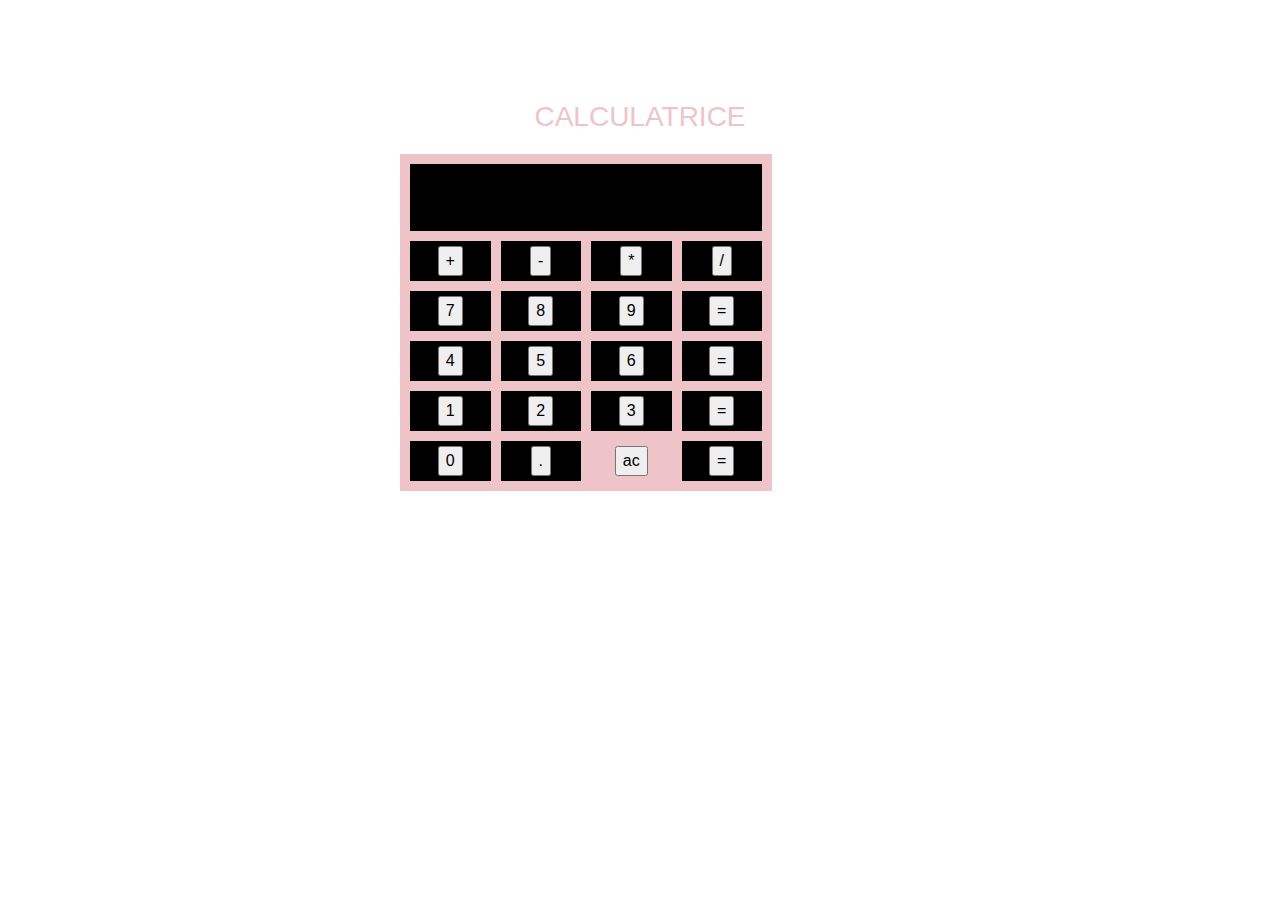
<file: index.html>
<!DOCTYPE html>
<html lang="en">
<head>
    <meta charset="UTF-8">
    <meta name="viewport" content="width=device-width, initial-scale=1.0">
    <link rel="stylesheet" href="https://cdn.jsdelivr.net/npm/bootstrap@4.0.0/dist/css/bootstrap.min.css" integrity="sha384-Gn5384xqQ1aoWXA+058RXPxPg6fy4IWvTNh0E263XmFcJlSAwiGgFAW/dAiS6JXm" crossorigin="anonymous">
    <script src="https://cdn.jsdelivr.net/npm/bootstrap@4.0.0/dist/js/bootstrap.min.js" integrity="sha384-JZR6Spejh4U02d8jOt6vLEHfe/JQGiRRSQQxSfFWpi1MquVdAyjUar5+76PVCmYl" crossorigin="anonymous"></script>
    <link rel="stylesheet" href="style.css">
    <title>Calculatrice</title>
</head>
<body>
<h3>CALCULATRICE</h3>

    <form action="">
        <table class="calculatrice" id="calc">
            <tr>
                <td colspan=5 >
                    <input type="text" readonly="readonly" class="calc_resultat" id="calc_resultat" name="calc_resultat" onkeydown="javascript:key_detect_calc('calc',event);">
                </td>
            </tr>
            <tr id="signe">
                <td id="signe1" class="calc_td_btn">
                    <input type="button" class="calc_btn" value="+" onclick="javascript:f_calc('calc','+')">
                </td>
                <td class="calc_td_btn">
                    <input type="button" class="calc_btn" value="-" onclick="javascript:f_calc('calc','-')">
                </td>
                <td class="calc_td_btn">
                    <input type="button" class="calc_btn" value="*" onclick="javascript:f_calc('calc','*')">
                </td>
                <td class="calc_td_btn">
                    <input type="button" class="calc_btn" value="/" onclick="javascript:f_calc('calc','/')">
                </td>
            </tr>
            <tr>
                <td class="calc_td_btn">
                    <input type="button" class="calc_btn" value="7" onclick="javascript:f_calc('calc','7')">
                </td>
                <td class="calc_td_btn">
                    <input type="button" class="calc_btn" value="8" onclick="javascript:f_calc('calc','8')">
                </td>
                <td class="calc_td_btn">
                    <input type="button" class="calc_btn" value="9" onclick="javascript:f_calc('calc','/')">
                </td>
                <td class="calc_td_btn">
                    <input type="button" class="calc_btn" value="=" onclick="javascript:f_calc('calc','=')">
                </td>
            </tr>
            <tr>
                <td class="calc_td_btn">
                    <input type="button" class="calc_btn" value="4" onclick="javascript:f_calc('calc','4')">
                </td>
                <td class="calc_td_btn">
                    <input type="button" class="calc_btn" value="5" onclick="javascript:f_calc('calc','5')">
                </td>
                <td class="calc_td_btn">
                    <input type="button" class="calc_btn" value="6" onclick="javascript:f_calc('calc','6')">
                </td>
                <td class="calc_td_btn">
                    <input type="button" class="calc_btn" value="=" onclick="javascript:f_calc('calc','=')">
                </td>
            </tr>
            <tr>
                <td class="calc_td_btn">
                    <input type="button" class="calc_btn" value="1" onclick="javascript:f_calc('calc','1')">
                </td>
                <td class="calc_td_btn">
                    <input type="button" class="calc_btn" value="2" onclick="javascript:f_calc('calc','2')">
                </td>
                <td class="calc_td_btn">
                    <input type="button" class="calc_btn" value="3" onclick="javascript:f_calc('calc','3')">
                </td>
                <td class="calc_td_btn">
                    <input type="button" class="calc_btn" value="=" onclick="javascript:f_calc('calc','=')">
                </td>
            </tr>
            <!-- https://codepen.io/wikode/pen/ExVpdXb -->
            <tr>
                <td class="calc_td_btn">
                    <input type="button" class="calc_btn" value="0" onclick="javascript:f_calc('calc','0')">
                </td>
                <td class="calc_td_btn">
                    <input type="button" class="calc_btn" value="." onclick="javascript:f_calc('calc','.')">
                </td >
                <td id="ac" class="calc_td_btn">
                    <input type="button" class="calc_btn" value="ac" onclick="javascript:f_calc('calc','ac')">
                </td>
                <td class="calc_td_btn">
                    <input type="button" class="calc_btn" value="=" onclick="javascript:f_calc('calc','=')">
                </td>
            </tr>
        </table>
    </form>
<script src="/script.js"></script>    
</body>
</html>

<!-- Quza -->
</file>
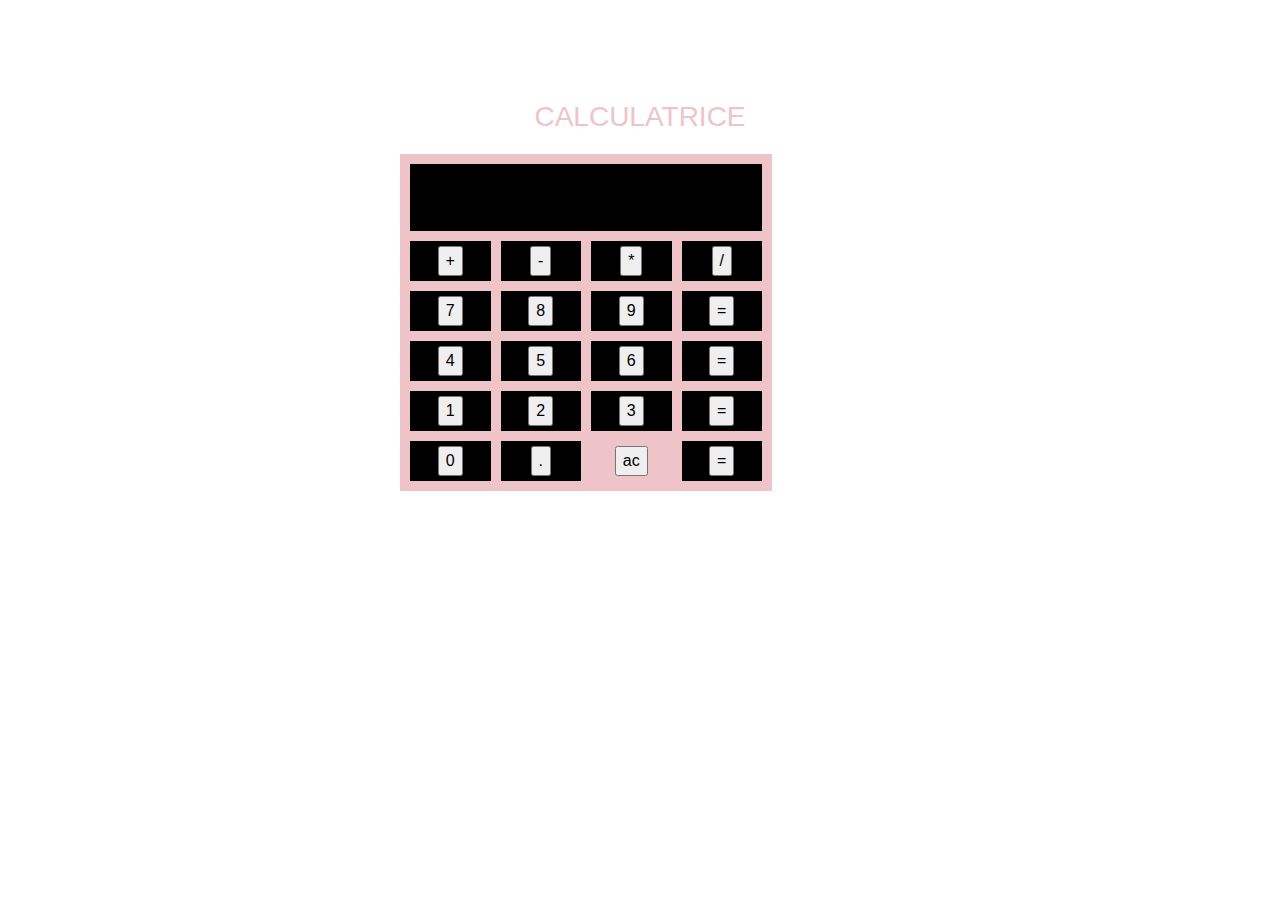
<file: Calculatrice1/index.html>
<!DOCTYPE html>
<html lang="en">
<head>
    <meta charset="UTF-8">
    <meta name="viewport" content="width=device-width, initial-scale=1.0">
    <link rel="stylesheet" href="https://cdn.jsdelivr.net/npm/bootstrap@4.0.0/dist/css/bootstrap.min.css" integrity="sha384-Gn5384xqQ1aoWXA+058RXPxPg6fy4IWvTNh0E263XmFcJlSAwiGgFAW/dAiS6JXm" crossorigin="anonymous">
    <script src="https://cdn.jsdelivr.net/npm/bootstrap@4.0.0/dist/js/bootstrap.min.js" integrity="sha384-JZR6Spejh4U02d8jOt6vLEHfe/JQGiRRSQQxSfFWpi1MquVdAyjUar5+76PVCmYl" crossorigin="anonymous"></script>
    <link rel="stylesheet" href="style.css">
    <title>Calculatrice</title>
</head>
<body>
<h3>CALCULATRICE</h3>

    <form action="">
        <table class="calculatrice" id="calc">
            <tr>
                <td colspan=5 >
                    <input type="text" readonly="readonly" class="calc_resultat" id="calc_resultat" name="calc_resultat" onkeydown="javascript:key_detect_calc('calc',event);">
                </td>
            </tr>
            <tr id="signe">
                <td id="signe1" class="calc_td_btn">
                    <input type="button" class="calc_btn" value="+" onclick="javascript:f_calc('calc','+')">
                </td>
                <td class="calc_td_btn">
                    <input type="button" class="calc_btn" value="-" onclick="javascript:f_calc('calc','-')">
                </td>
                <td class="calc_td_btn">
                    <input type="button" class="calc_btn" value="*" onclick="javascript:f_calc('calc','*')">
                </td>
                <td class="calc_td_btn">
                    <input type="button" class="calc_btn" value="/" onclick="javascript:f_calc('calc','/')">
                </td>
            </tr>
            <tr>
                <td class="calc_td_btn">
                    <input type="button" class="calc_btn" value="7" onclick="javascript:f_calc('calc','7')">
                </td>
                <td class="calc_td_btn">
                    <input type="button" class="calc_btn" value="8" onclick="javascript:f_calc('calc','8')">
                </td>
                <td class="calc_td_btn">
                    <input type="button" class="calc_btn" value="9" onclick="javascript:f_calc('calc','/')">
                </td>
                <td class="calc_td_btn">
                    <input type="button" class="calc_btn" value="=" onclick="javascript:f_calc('calc','=')">
                </td>
            </tr>
            <tr>
                <td class="calc_td_btn">
                    <input type="button" class="calc_btn" value="4" onclick="javascript:f_calc('calc','4')">
                </td>
                <td class="calc_td_btn">
                    <input type="button" class="calc_btn" value="5" onclick="javascript:f_calc('calc','5')">
                </td>
                <td class="calc_td_btn">
                    <input type="button" class="calc_btn" value="6" onclick="javascript:f_calc('calc','6')">
                </td>
                <td class="calc_td_btn">
                    <input type="button" class="calc_btn" value="=" onclick="javascript:f_calc('calc','=')">
                </td>
            </tr>
            <!-- https://www.supportduweb.com/scripts_tutoriaux-code-source-12-calculatrice-en-javascript-avec-bouttons.html -->
            <tr>
                <td class="calc_td_btn">
                    <input type="button" class="calc_btn" value="1" onclick="javascript:f_calc('calc','1')">
                </td>
                <td class="calc_td_btn">
                    <input type="button" class="calc_btn" value="2" onclick="javascript:f_calc('calc','2')">
                </td>
                <td class="calc_td_btn">
                    <input type="button" class="calc_btn" value="3" onclick="javascript:f_calc('calc','3')">
                </td>
                <td class="calc_td_btn">
                    <input type="button" class="calc_btn" value="=" onclick="javascript:f_calc('calc','=')">
                </td>
            </tr>
            <!-- https://codepen.io/wikode/pen/ExVpdXb -->
            <tr>
                <td class="calc_td_btn">
                    <input type="button" class="calc_btn" value="0" onclick="javascript:f_calc('calc','0')">
                </td>
                <td class="calc_td_btn">
                    <input type="button" class="calc_btn" value="." onclick="javascript:f_calc('calc','.')">
                </td >
                <td id="ac" class="calc_td_btn">
                    <input type="button" class="calc_btn" value="ac" onclick="javascript:f_calc('calc','ac')">
                </td>
                <td class="calc_td_btn">
                    <input type="button" class="calc_btn" value="=" onclick="javascript:f_calc('calc','=')">
                </td>
            </tr>
        </table>
    </form>
<script src="/script.js"></script>    
</body>
</html>

<!-- Quza -->
</file>
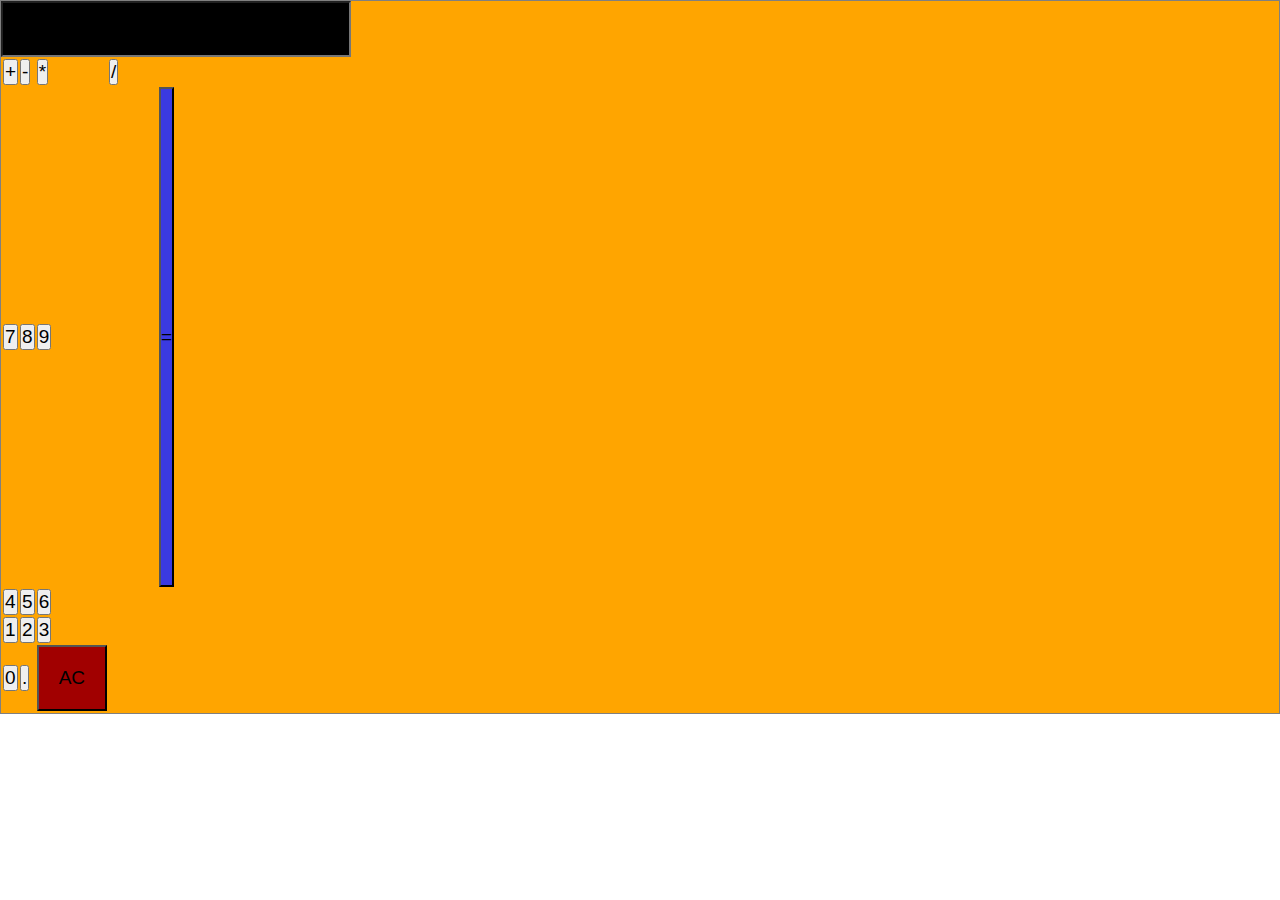
<file: Calculatrice2/index.html>
<!DOCTYPE html>
<html lang="en">
<head>
    <meta charset="UTF-8">
    <meta name="viewport" content="width=device-width, initial-scale=1.0">
    <link rel="stylesheet" href="/Calculatrice2/style.css">
    <title>Calculatrice 2</title>
</head>
<body>
    <div class="wrapper">
        <input type="text" id="input-wrapper">
        <table>
            <tr>
                <td><button>+</button></td>
                <td><button>-</button></td>
                <td><button>*</button></td>
                <td><button>/</button></td>
            </tr>
            <tr>
                <td><button>7</button></td>
                <td><button>8</button></td>
                <td><button>9</button></td>
                <td><button class="egal-btn">=</button></td>
            </tr>
            <tr>
                <td><button>4</button></td>
                <td><button>5</button></td>
                <td><button>6</button></td>
            </tr>
            <tr>
                <td><button>1</button></td>
                <td><button>2</button></td>
                <td><button>3</button></td>
            </tr>
            <tr>
                <td><button>0</button></td>
                <td><button>.</button></td>
                <td><button class="ac-btn">AC</button></td>
            </tr>
        </table>
    </div>
</body>
</html>
</file>
<file: style.css>
h3 {
    color: #EEC4C9;
    text-align: center;
    margin-top: 100px;
    margin-bottom: 20px;
}

form {
    text-align: center;
    margin: auto;
    margin-left: 400px;
}

td {
    border: solid 10px ;
    background-color: black;
    width: 50px;
    height: 50px;
    border-radius: 7%;
    color: #EEC4C9;
}

#calc_resultat {
    background-color: black;
    width: 330px;
    height: 45px;
    border: none;
    margin: 10px 10px;
}

/* je veux changer la couleur de ma case */

tr #ac {
    background-color: #EEC4C9;
}

#ac::first-line {
    color: black;
}
</file>
<file: Calculatrice1/style.css>
h3 {
    color: #EEC4C9;
    text-align: center;
    margin-top: 100px;
    margin-bottom: 20px;
}

form {
    text-align: center;
    margin: auto;
    margin-left: 400px;
}

td {
    border: solid 10px ;
    background-color: black;
    width: 50px;
    height: 50px;
    border-radius: 7%;
    color: #EEC4C9;
}

#calc_resultat {
    background-color: black;
    width: 330px;
    height: 45px;
    border: none;
    margin: 10px 10px;
}

/* je veux changer la couleur de ma case */

tr #ac {
    background-color: #EEC4C9;
}

#ac::first-line {
    color: black;
}
</file>
<file: Calculatrice2/style.css>
* {
    margin: 0;
    padding: 0;
    box-sizing: border-box;
    font-family: 'Gill Sans', 'Gill Sans MT', Calibri, 'Trebuchet MS', sans-serif;
    /* background-color: blue; */
}

.wrapper {
    border: 1px solid grey;
    background: orange;
}


#input-wrapper {
    background: black;
    color: #fff;
    /* margin: 10px 10px 10px 10px; */
    /* padding: 10px; */
    font-size: 45px;
    width: 350px;
}

.wrapper button {
    /* padding: 20px 30px; */
    font-size: 19px;
}

.ac-btn {
    background: rgb(161, 0, 0);
    padding: 20px 20px !important;
    /* padding-bottom: 50px !important; */

}

.egal-btn{
    background: rgb(58, 58, 224);
    height: 500px;
    margin-left: 50px;
}
</file>
